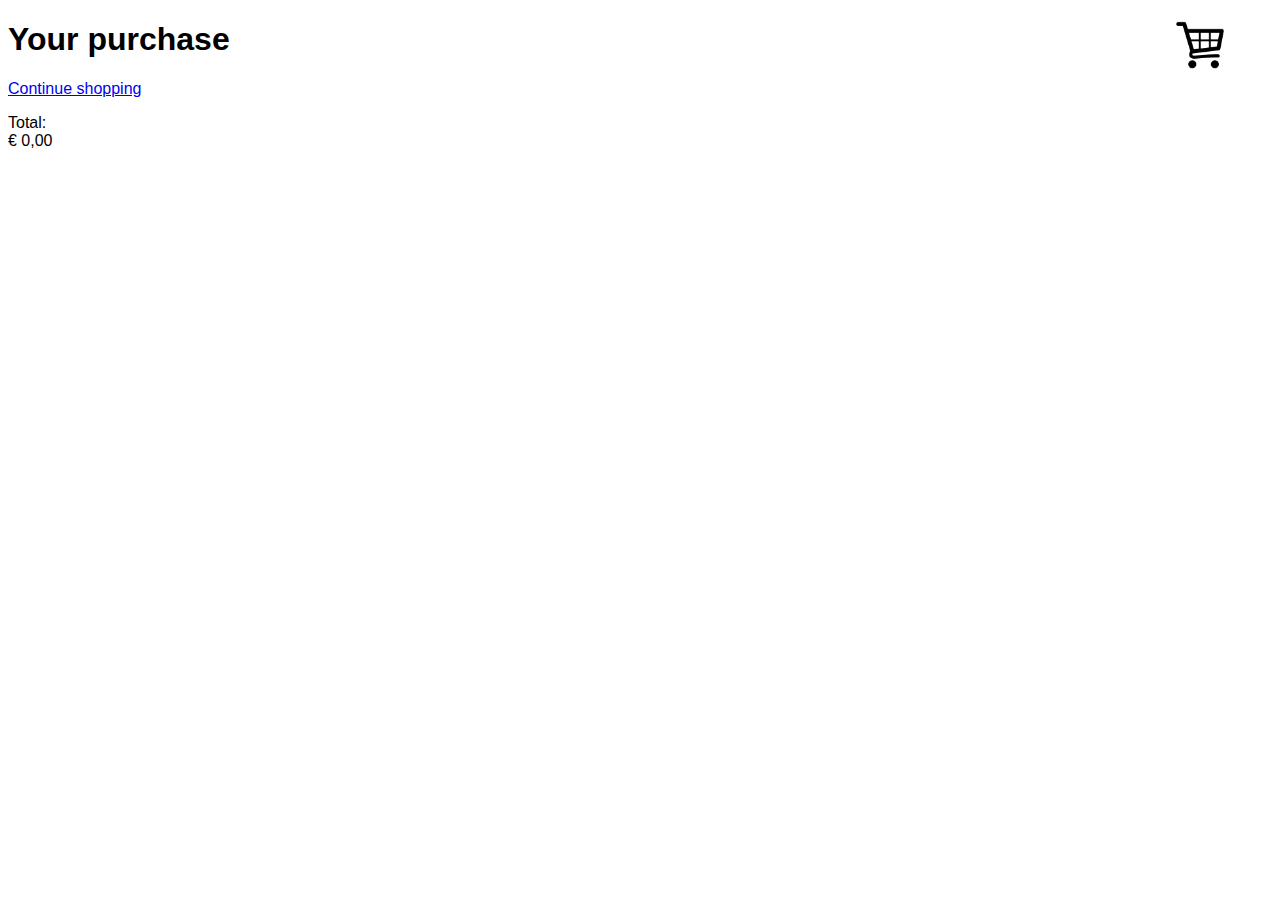
<file: json-sorteren/kooppagina.html>
<!DOCTYPE html>
<html lang="nl">

<head>
    <title>Purchase Page</title>
    <meta charset="UTF-8">
    <meta name="author" content="Leander Kuiper">
    <meta name="viewport" content="width=device-width, initial-scale=1">
    <link href="css/style.css" rel="stylesheet">
</head>

<body>
    <a href="kooppagina.html">
        <div class="shoppingcart"><span class="shoppingcart__quantity"></span></div>
    </a>
    <h1>Your purchase</h1>
    <p><a href="index.html">Continue shopping</a></p>

    <div id="purchase"></div>

    <script src="js/kooppagina.js"></script>
</body>

</html>
</file>
<file: json-sorteren/css/style.css>
body {
    font-family: sans-serif;
}

.header {
    position: sticky;
    top: 0;
    margin: 0;
    padding: .3em;
    background-color: #fff;
}

.shoppingcart {
    width: 3em;
    height: 3em;
    background-image: url('../img/fuckoff.png');
    background-size: contain;
    float: right;
    margin-right: 3em;
    position: relative;
    cursor: pointer;
}

.shoppingcart__quantity:not(:empty) {
    background-color: #f00;
    display: inline-block;
    color: #fff;
    position: absolute;
    top: -.5em;
    right: -.9em;
    line-height: .5em;
    padding: .5em;
    border-radius: 50%;
}


.geselecteerdeLaptops__plaatje {
    width: 100px;
}

.geselecteerdeLaptops__row--accent {
    background-color: #def;
}

.geselecteerdeLaptops__data-cel {
    padding: 1em;
    vertical-align: top;
}

.geselecteerdeLaptops__data-cel:nth-child(3) {
    padding: 0em;
}

.geselecteerdeLaptops {
    display: grid;
    grid-template-columns: auto 1fr auto;
    grid-gap: 1em;
    margin-bottom: 1em;
}

.geselecteerdeLaptops:nth-child(even) {
    background-color: #eee;
}

.geselecteerdeLaptops__main {
    display: grid;
    grid-template-rows: auto 1fr auto;
    padding: .5em 0;
}

.geselecteerdeLaptops__title {
    margin: 0;
}

.geselecteerdeLaptops__extra {
    margin: 0;
    font-size: .8em;
    color: #444;
}

.geselecteerdeLaptops__price {
    font-size: 2em;
    padding: .5em;
}

.geselecteerdeLaptops__priceButton {
    display: block;
    margin: 1.5em auto;
    background-color: #d00;
    cursor: pointer;
    color: #fff;
    padding: .5em 1em;
    border-radius: 1em;
}

.geselecteerdeLaptops__priceButton:hover {
    background-color: #900;
}

.gekochtenlaptops {
    display: grid;
    grid-template-columns: auto 1fr auto 3em;
    grid-gap: 2em;
    margin-bottom: .5em;
}

.gekochtenlaptops__plaatje {
    max-width: 50px;
    padding-bottom: .3em;
}

.gekochtenlaptops__title {
    font-weight: normal;
    font-size: 1em;
}

.gekochtenlaptops__delete {
    width: 2em;
    height: 2em;
    background-image: url(../img/winkelwagenleegmaken.png);
    background-size: 32px;
    cursor: pointer;
    border-radius: .3em;
    background-color: transparent;
    transition: background-color 1s ease-out;
}

.gekochtenlaptops__delete:hover {
    background-color: #f66;
}

.gekochtenlaptops__totalText {
    grid-column: 2;
    text-align: right;
    padding-top: .3em;
}

.gekochtenlaptops__showTotalPrice {
    grid-column: 3;
    border-top: 2px solid grey;
    padding-top: .3em;
}

@media screen and (min-width: 40em) {
    .gekochtenlaptops {
        max-width: 40em;
        margin: 0 auto;
    }
}

@media screen and (min-width: 60em) {
    #uitvoer {
        display: grid;
        grid-template-columns: 1fr 1fr;
        grid-column-gap: 2em;
    }

    .geselecteerdeLaptops:nth-child(even) {
        background-color: inherit;
    }

    .geselecteerdeLaptops:nth-child(4n+2),
    .geselecteerdeLaptops:nth-child(4n+3) {
        background-color: #eee;
    }
}

@media screen and (min-width: 80em) {
    #uitvoer {
        display: grid;
        grid-template-columns: 1fr 1fr 1fr;
        grid-column-gap: 1em;
    }

    .geselecteerdeLaptops:nth-child(even) {
        background-color: inherit;
    }

    .geselecteerdeLaptops:nth-child(4n+1),
    .geselecteerdeLaptops:nth-child(4n+3) {
        background-color: #eee;
    }
}

img {
  max-width: 100px;
}
</file>
